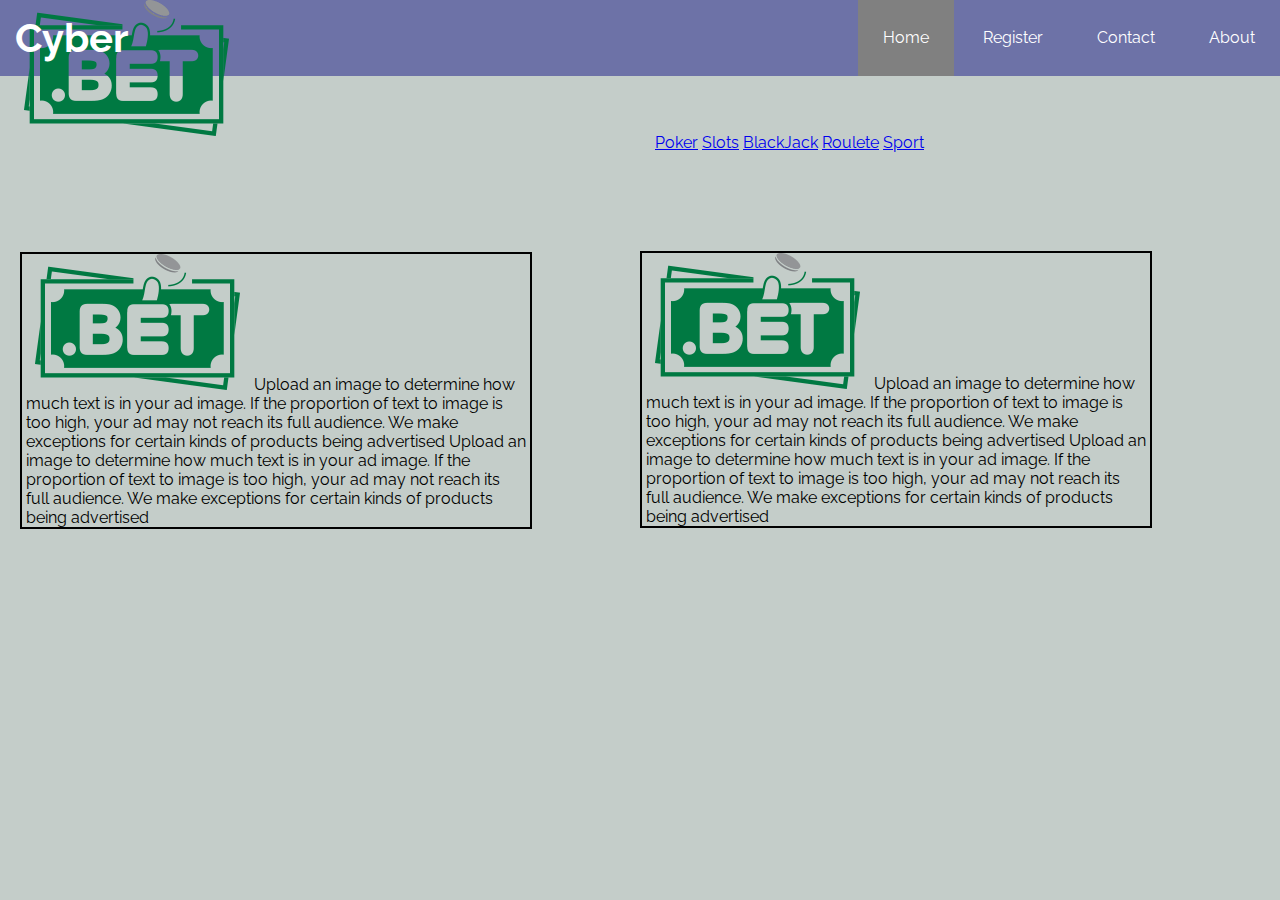
<file: index.html>
<!DOCTYPE html>
<html>
<head>
	<meta charset="UTF-8">
	<title>CyberBET</title>
	<link rel="shortcut icon" href="image/BET.png">
	<link href="style.css" rel="stylesheet" type="text/css">
	<link href="https://fonts.googleapis.com/css?family=Raleway" rel="stylesheet">
</head>
<body>
	<div id="nav1">
	 <h1 id="BET"><a href="index.html">Cyber</a></h1>
	 <ul>
	 	<li id="active"><a href="index.html">Home</a></li>
	 	<li><a href="Register.html">Register</a></li>
	 	<li><a href="Contact.html">Contact</a></li>
	 	<li><a href="About.html">About</a></li>
	 </ul>
	</div>
	<br>
	<br>
	<br>
	<nav id="nav2">
		<a href="Poker.html">Poker</a>
		<a href="Slots.html">Slots</a>
		<a href="blackjack.html">BlackJack</a>
		<a href="roulete.html">Roulete</a>
		<a href="Sport.html">Sport</a>
	</nav>

	<div id="borders">
			<img src="image/BET.png" alt="BET">
			Upload an image to determine how much text is in your ad image. 
			If the proportion of text to image is too high, 
			your ad may not reach its full audience.
			We make exceptions for certain kinds of products being advertised
			Upload an image to determine how much text is in your ad image. 
			If the proportion of text to image is too high, 
			your ad may not reach its full audience.
			We make exceptions for certain kinds of products being advertised
	</div>
	<div class="image2">
		<img src="image/BET.png" alt="BETT">
		Upload an image to determine how much text is in your ad image. 
		If the proportion of text to image is too high, 
		your ad may not reach its full audience.
		We make exceptions for certain kinds of products being advertised
		Upload an image to determine how much text is in your ad image. 
		If the proportion of text to image is too high, 
		your ad may not reach its full audience.
		We make exceptions for certain kinds of products being advertised
	</div>
</body>
</html>
</file>
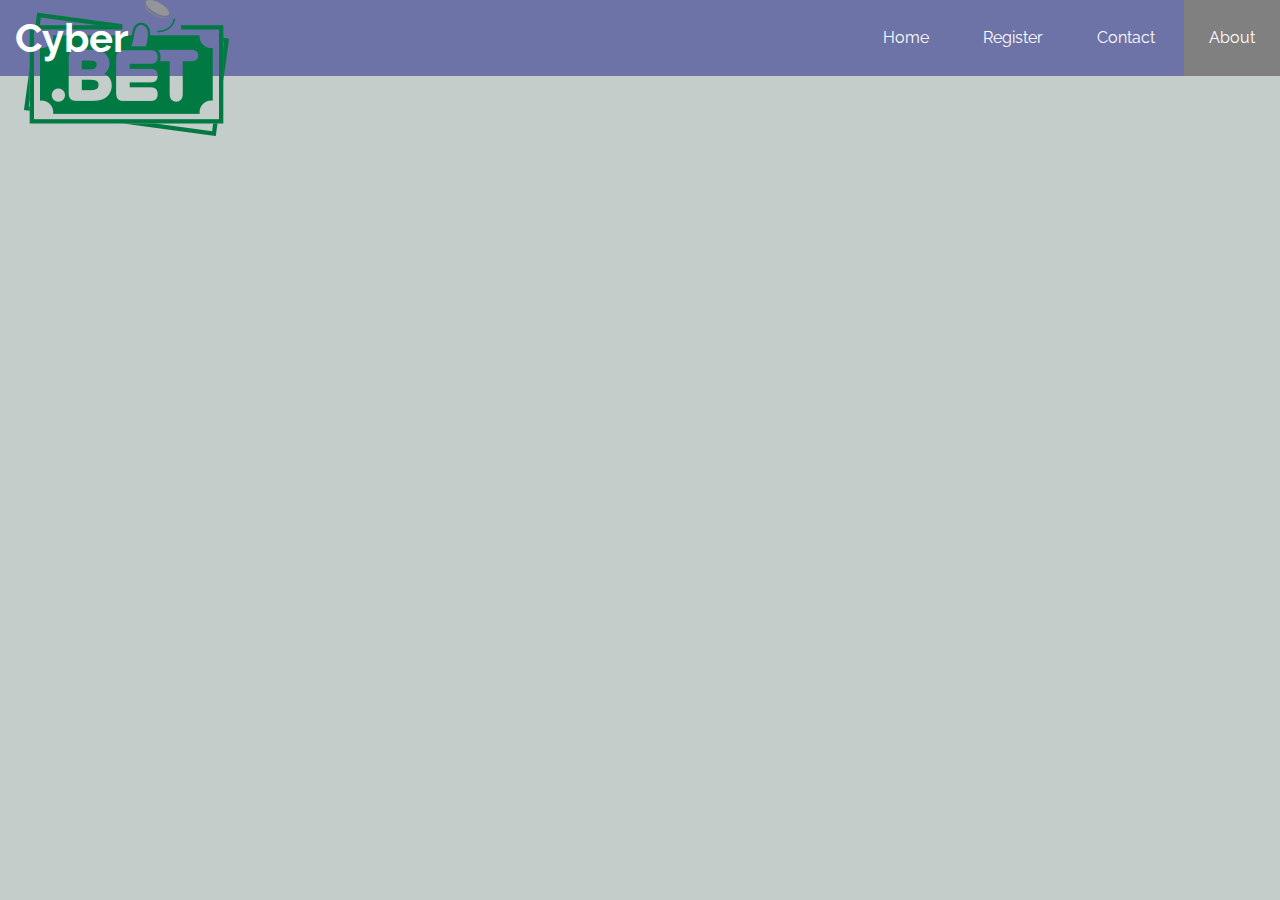
<file: about.html>
<!DOCTYPE html>
<html>
<head>
	<meta charset="UTF-8">
	<title>CyberBET</title>
	<link rel="shortcut icon" href="image/BET.png">
	<link href="style.css" rel="stylesheet" type="text/css">
	<link href="https://fonts.googleapis.com/css?family=Raleway" rel="stylesheet">
</head>
<body>
	<div id="nav1">
	 <h1 id="BET"><a href="index.html">Cyber</a></h1>
	 <ul>
	 	<li><a href="index.html">Home</a></li>
	 	<li><a href="Register.html">Register</a></li>
	 	<li><a href="Contact.html">Contact</a></li>
	 	<li id="active"><a href="About.html">About</a></li>
	 </ul>
	</div>
	<div id="main-content">
	</div>
</body>
</html>
</file>
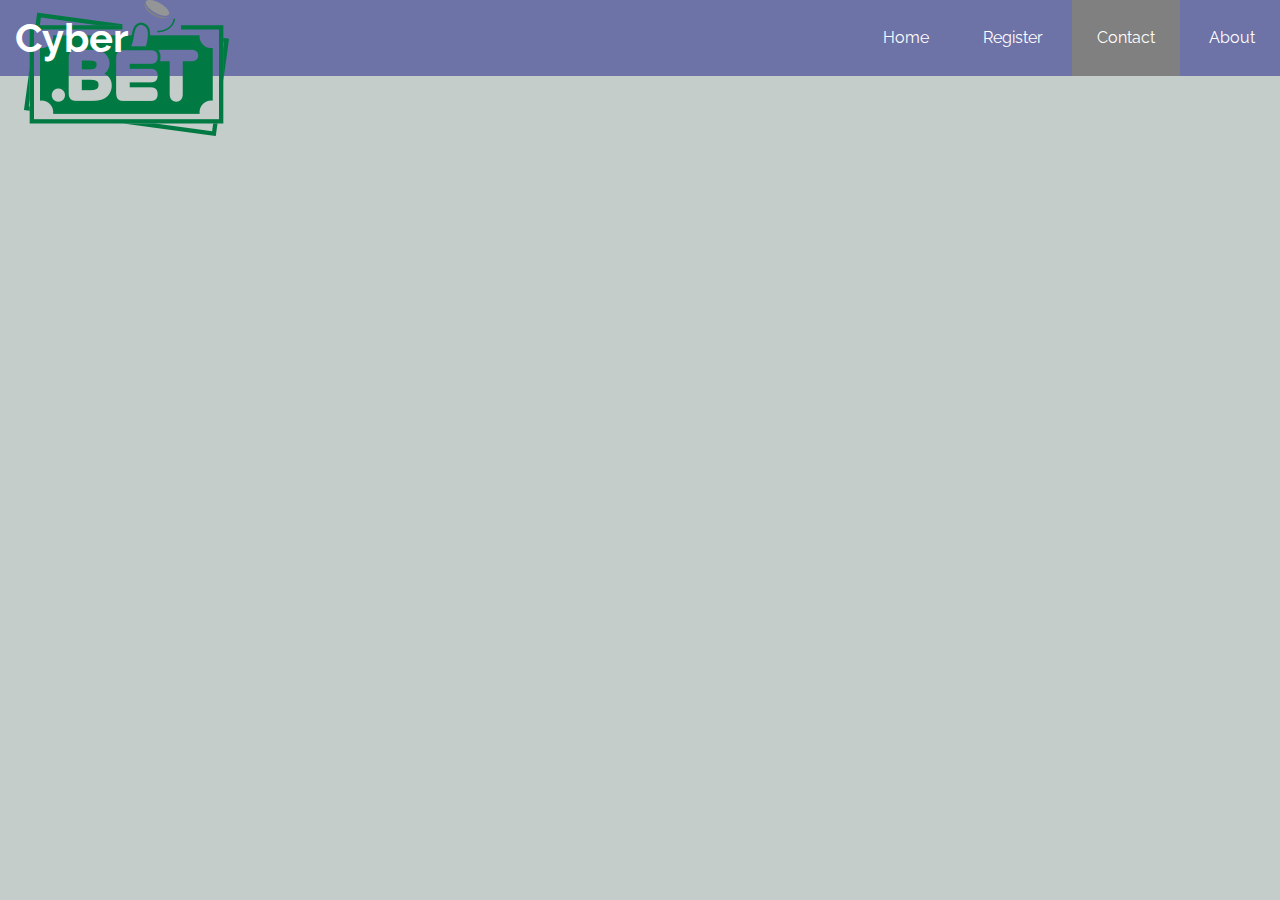
<file: contact.html>
<!DOCTYPE html>
<html>
<head>
	<meta charset="UTF-8">
	<title>CyberBET</title>
	<link rel="shortcut icon" href="image/BET.png">
	<link href="style.css" rel="stylesheet" type="text/css">
	<link href="https://fonts.googleapis.com/css?family=Raleway" rel="stylesheet">
</head>
<body>
	<div id="nav1">
	 <h1 id="BET"><a href="index.html">Cyber</a></h1>
	 <ul>
	 	<li><a href="index.html">Home</a></li>
	 	<li><a href="Register.html">Register</a></li>
	 	<li id="active"><a href="Contact.html">Contact</a></li>
	 	<li><a href="about.html">About</a></li>
	 </ul>
	</div>
	<div id="main-content">
	</div>
</body>
</html>
</file>
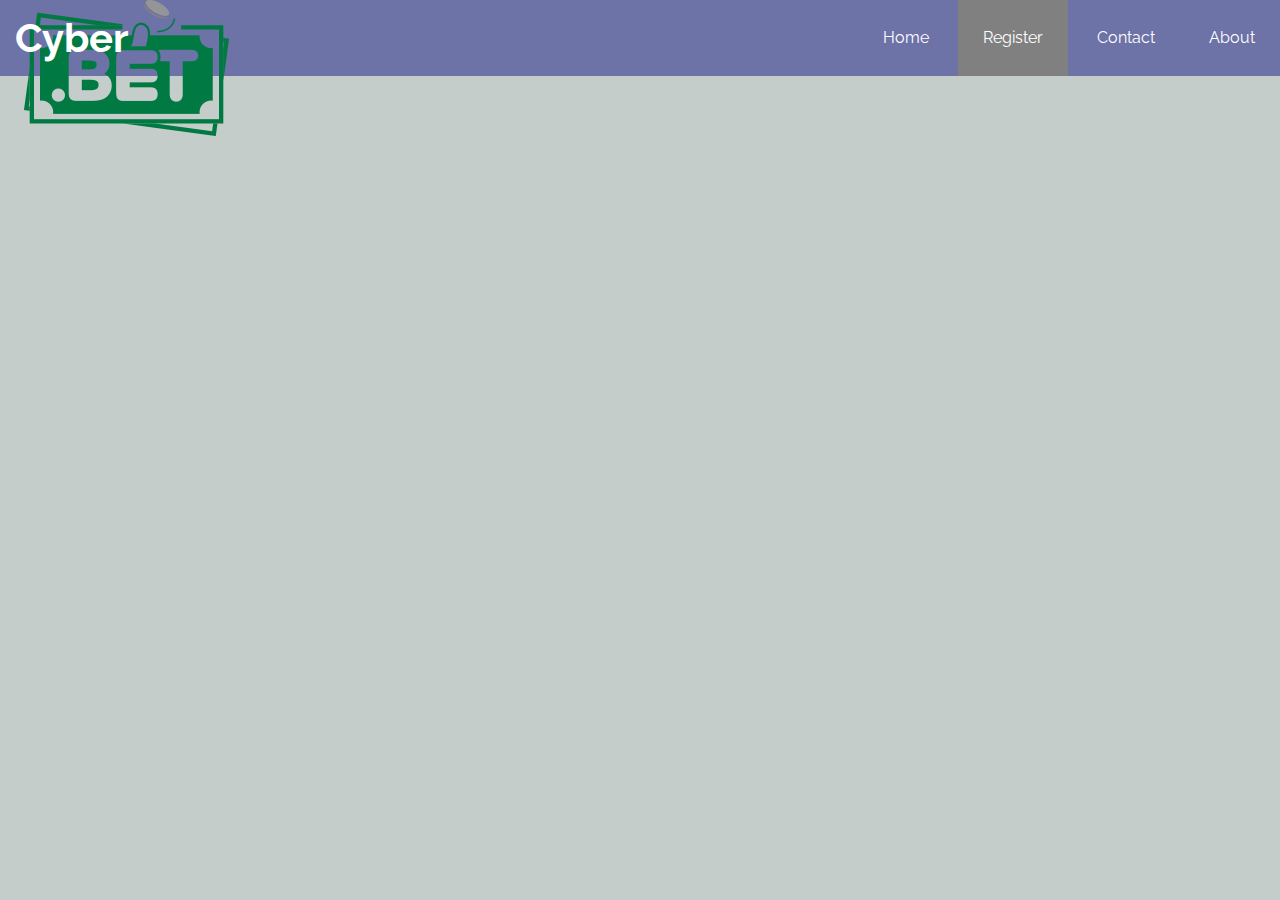
<file: register.html>
<!DOCTYPE html>
<html>
<head>
	<meta charset="UTF-8">
	<title>CyberBET</title>
	<link rel="shortcut icon" href="image/BET.png">
	<link href="style.css" rel="stylesheet" type="text/css">
	<link href="https://fonts.googleapis.com/css?family=Raleway" rel="stylesheet">
</head>
<body>
	<div id="nav1">
	 <h1 id="BET"><a href="index.html">Cyber</a></h1>
	 <ul>
	 	<li><a href="index.html">Home</a></li>
	 	<li id="active"><a href="Register.html">Register</a></li>
	 	<li><a href="Contact.html">Contact</a></li>
	 	<li><a href="About.html">About</a></li>
	 </ul>
	</div>
	<div id="main-content">
	</div>
</body>
</html>
</file>
<file: style.css>
@charset "utf-8";
/* CSS Document */

body {
	font-family: 'Raleway' , sans-serif;
	background: #2434;
}

*{
	padding: 0px;
	margin: 0px;
}

#nav1 {
	width: 100%;
	height: 76px;
	line-height: 76px;
	background: #2288;
}

#nav1 h1 {
	float: left;
	font-size: 2.5em;
	margin-left: 15px;
}

#nav1 h1 a{
	text-decoration: none;
	color: white;
}
#nav1 ul {
	float: right;
}

#nav1 ul li {
	display: inline-block;
	list-style: none;
}
#nav1 ul li a {
	text-decoration: none;
	color: white;
	padding: 25px;
}

#nav1 ul li:hover {
	background: grey;
}

#active {
	background: grey;
}
#BET {
	width: 50%;
	height: 140px;
	background: url(image/BET.png) no-repeat;
}

#nav2 p {
	float: left;
	margin-left: 30px;
}
#borders {
	width: 500px;
	height: auto;
	border: solid 2px black;
	margin-top: 100px;
	margin-bottom: 200px;
	margin-left:20px;
	margin-right: 20px;
	padding-left: 4px;
	padding-right: 4px;
}
.image2 {
	width: 500px;
	height: auto;
	border: solid 2px black;
	margin-left: 640px;
	margin-top: -478px;
	padding-left: 4px;
	padding-right: 4px;
}
</file>
